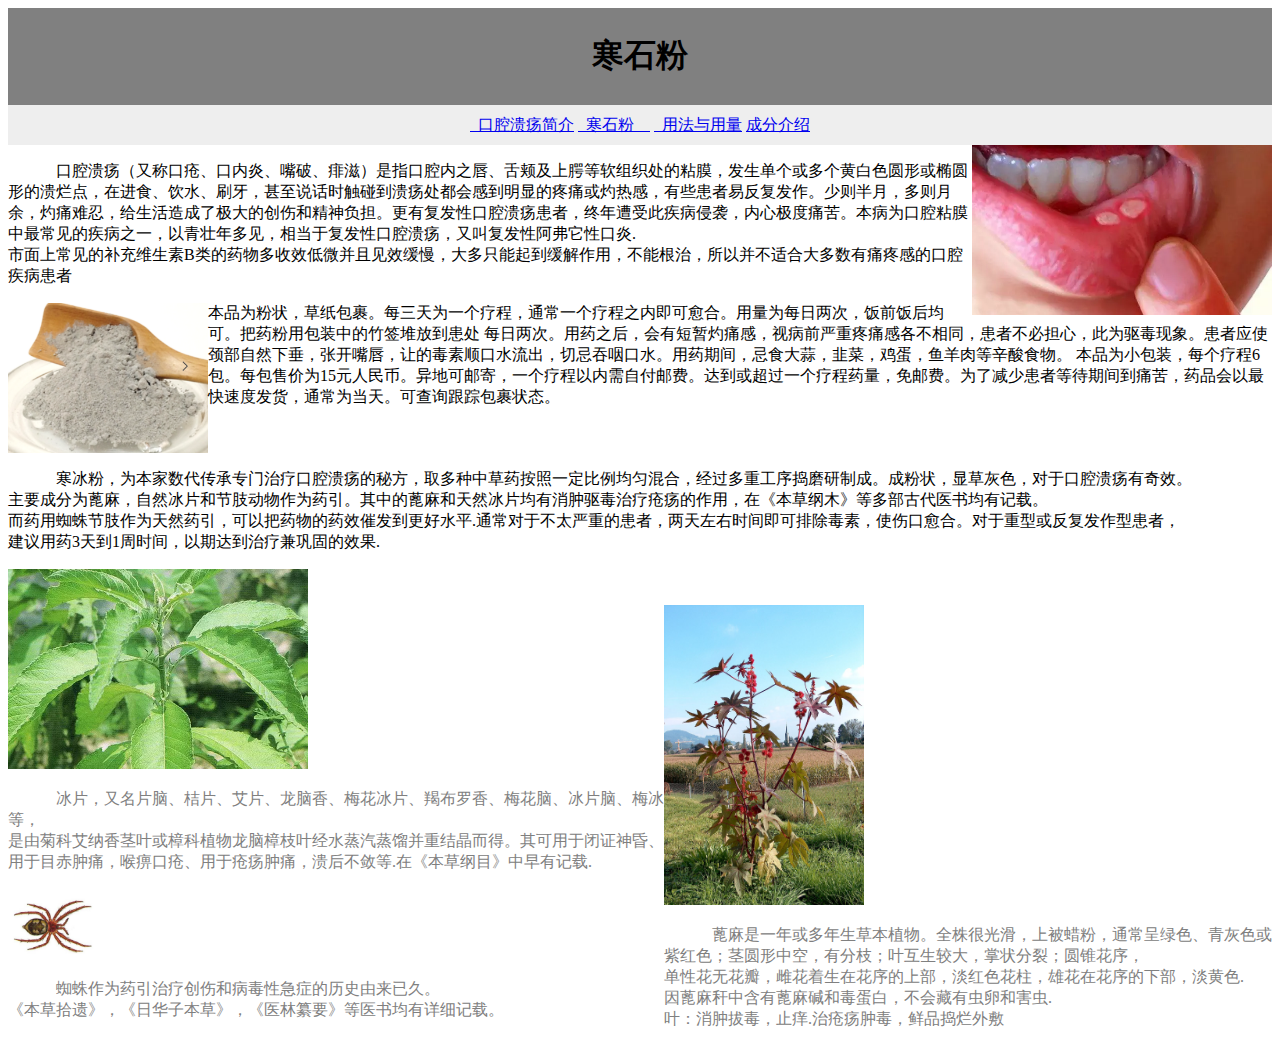
<file: index.html>
<!DOCTYPE html>
<html>
<head>
  <link href="style.css" type="text/css" rel="stylesheet">
  <title class="title">hanbingfen</title>
  <link rel="shortcut icon" href="caiyao2.ico" />
  <link href="style.css" type="text/css" rel="stylesheet">
</head>
<body>
<div id="header">
<h1>寒石粉</h1>
</div>
<div id="nav">
<a href="#kqky">&nbsp;&nbsp;口腔溃疡简介</a>
<a href="#hanshifen">&nbsp;&nbsp;寒石粉&nbsp;&nbsp;&nbsp;&nbsp;</a>
<a href="#shuomingshu">&nbsp;&nbsp;用法与用量</a>
<a href="#bima">成分介绍</a>

</div>
<img class="kqky" src="kouqiangkuiyang.webp" width="300" height="170"/>
<p style="text-indent:3em"> 口腔溃疡（又称口疮、口内炎、嘴破、痱滋）是指口腔内之唇、舌颊及上腭等软组织处的粘膜，发生单个或多个黄白色圆形或椭圆形的溃烂点，在进食、饮水、刷牙，甚至说话时触碰到溃疡处都会感到明显的疼痛或灼热感，有些患者易反复发作。少则半月，多则月余，灼痛难忍，给生活造成了极大的创伤和精神负担。更有复发性口腔溃疡患者，终年遭受此疾病侵袭，内心极度痛苦。本病为口腔粘膜中最常见的疾病之一，以青壮年多见，相当于复发性口腔溃疡，又叫复发性阿弗它性口炎.<br>市面上常见的补充维生素B类的药物多收效低微并且见效缓慢，大多只能起到缓解作用，不能根治，所以并不适合大多数有痛疼感的口腔疾病患者</p>

<img id="hanshifen" src="hanshifen.png" width="200" height="150"/>
<p style="text-indent:3em" id="hanshifen">寒冰粉，为本家数代传承专门治疗口腔溃疡的秘方，取多种中草药按照一定比例均匀混合，经过多重工序捣磨研制成。成粉状，显草灰色，对于口腔溃疡有奇效。<br>主要成分为蓖麻，自然冰片和节肢动物作为药引。其中的蓖麻和天然冰片均有消肿驱毒治疗疮疡的作用，在《本草纲木》等多部古代医书均有记载。<br>而药用蜘蛛节肢作为天然药引，可以把药物的药效催发到更好水平.通常对于不太严重的患者，两天左右时间即可排除毒素，使伤口愈合。对于重型或反复发作型患者，<br>建议用药3天到1周时间，以期达到治疗兼巩固的效果.</p>

<p>
本品为粉状，草纸包裹。每三天为一个疗程，通常一个疗程之内即可愈合。用量为每日两次，饭前饭后均可。把药粉用包装中的竹签堆放到患处 每日两次。用药之后，会有短暂灼痛感，视病前严重疼痛感各不相同，患者不必担心，此为驱毒现象。患者应使颈部自然下垂，张开嘴唇，让的毒素顺口水流出，切忌吞咽口水。用药期间，忌食大蒜，韭菜，鸡蛋，鱼羊肉等辛酸食物。
本品为小包装，每个疗程6包。每包售价为15元人民币。异地可邮寄，一个疗程以内需自付邮费。达到或超过一个疗程药量，免邮费。为了减少患者等待期间到痛苦，药品会以最快速度发货，通常为当天。可查询跟踪包裹状态。

</p>

<div id="bima">
<br><br>
<img src="bima2.jpeg" width="200" height="300"/>
<p style="text-indent:3em" class="bima">蓖麻是一年或多年生草本植物。全株很光滑，上被蜡粉，通常呈绿色、青灰色或<br>紫红色；茎圆形中空，有分枝；叶互生较大，掌状分裂；圆锥花序，<br>单性花无花瓣，雌花着生在花序的上部，淡红色花柱，雄花在花序的下部，淡黄色.<br>因蓖麻秆中含有蓖麻碱和毒蛋白，不会藏有虫卵和害虫.<br>叶：消肿拔毒，止痒.治疮疡肿毒，鲜品捣烂外敷<br></p>
</div>
<div id="bingpian">
<img src="bingpian4.webp"" width="300" height="200"/>
<p class="bingpian" style="text-indent:3em">冰片，又名片脑、桔片、艾片、龙脑香、梅花冰片、羯布罗香、梅花脑、冰片脑、梅冰等，<br>是由菊科艾纳香茎叶或樟科植物龙脑樟枝叶经水蒸汽蒸馏并重结晶而得。其可用于闭证神昏、<br>用于目赤肿痛，喉痹口疮、用于疮疡肿痛，溃后不敛等.在《本草纲目》中早有记载.<br></p>
</div>
<div id="zhizhu">
<img src="zhizhu.jpg" width="100" height="70"/>
<p style="text-indent:3em">蜘蛛作为药引治疗创伤和病毒性急症的历史由来已久。<br>《本草拾遗》，《日华子本草》，《医林纂要》等医书均有详细记载。
</div>
</p>
<table>

</table>
</body>
<script type="text/javascript" src="main.js"><script>
</html>
</file>
<file: style.css>
#header {
    Background-color:gray;
    Color:black;
    text-align:center;
    padding:5px;
}

.bg  { 
  opacity:	0.5;
  }
.kqky {
 float: right;	
}	
#hanshifen {
 float: left;	
}	


.bingpian{
color:	gray;
	

}
.bima{
color:	gray;

}
#bima{
color:	red;
Float:	right;	

}
#zhizhu{
color:	gray;

}
#nav {
    line-height:30px;
    background-color:#eeeeee;
    padding:5px; 
    text-align:center;
    Font-size:15;
}
</file>
